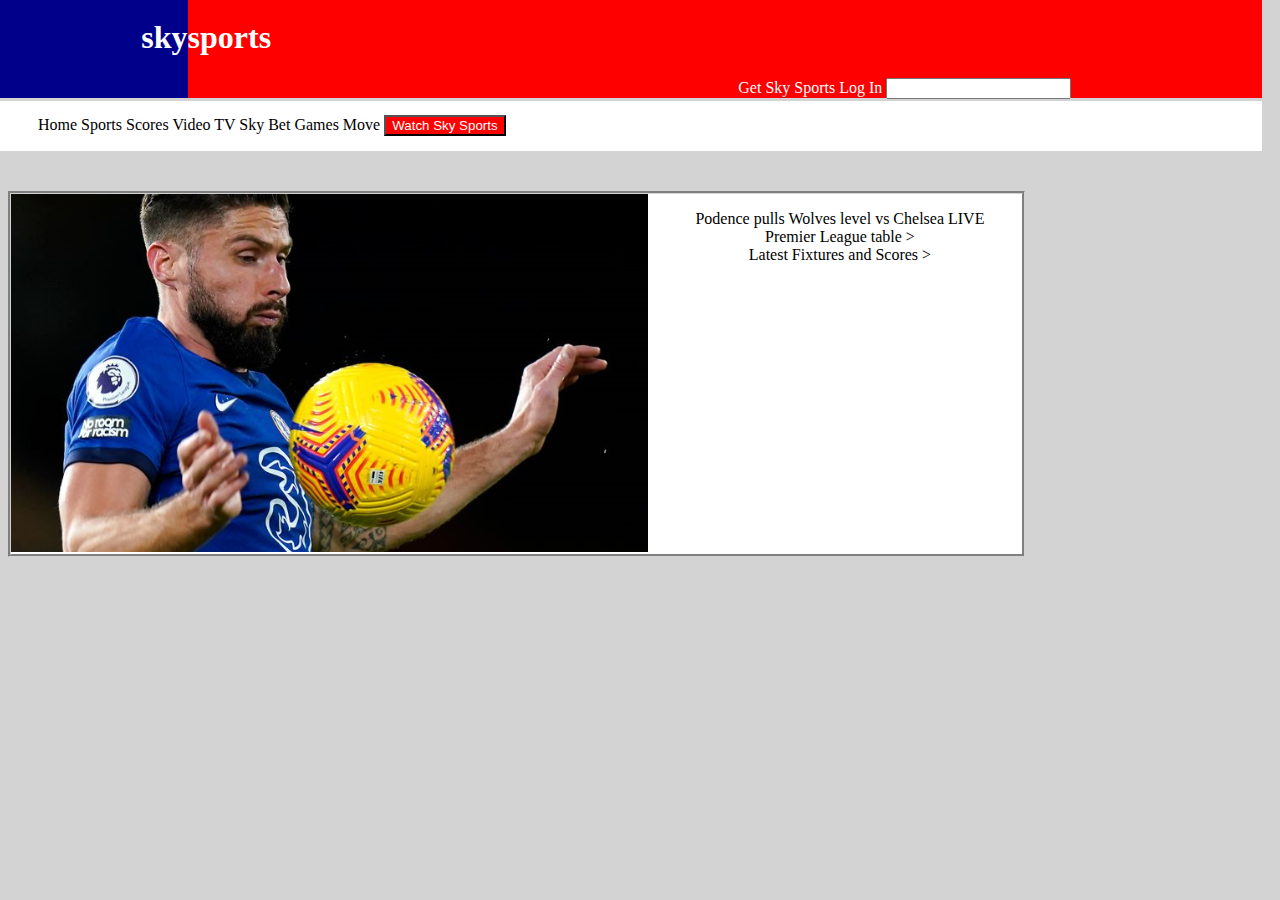
<file: index.html>
<html>
<head>
    <link rel="stylesheet" href="style.css">
    <title>Sky Sports - Sports News, Transfers, Scores | Watch Live Sport</title>
</head>

<body>

<div>
    <span class="col titleleft">
        <h1>sky</h1>
    </span>
    
    <span class="col titleright">
        <h1>sports</h1>
            <span class="titlenav">    
                <ul>
                    <l>Get Sky Sports</l>
                    <l>Log In</l>
                    <l><input type="text"></l>
                </ul>
            </span>    
        </span>
</div>

<br>

<div class="navbar">
    <ul>
        <l>Home</l>
        <l>Sports</l>
        <l>Scores</l>
        <l>Video</l>
        <l>TV</l>
        <l>Sky Bet</l>
        <l>Games</l>
        <l>Move</l>
        <l><button>Watch Sky Sports</button></l>
    </ul>

</div>

<div class="bigbox">
    <span class="col mainleft">
        <img src="images/giroud.png">
    </span>

    <span class="col mainright">
        <ul>
            <l>Podence pulls Wolves level vs Chelsea LIVE</l>
            <br>
            <l>Premier League table ></l>
            <br>
            <l>Latest Fixtures and Scores ></l>
        </ul>
    </span>
</div>

</body>
</html>
</file>
<file: style.css>
body {
    background-color: lightgray;
}

.col {
    float: left;
    color: white;
}

.titleleft {
    background-color: darkblue;
    text-align: right;
    font-family:Verdana;
    width: 15%;
    height: 100px;
    margin: -10px 0px 0px -10px;
}

.titleright {
    background-color: red;
    text-align: left;
    font-family:Georgia;
    width: 85%;
    height: 100px;
    margin: -10px 0px 0px 0px;
}

.titlenav {
    text-align: center;
    text-indent: 20em;
}

.navbar {
    width: 100%;
    height: 50px;
    background-color: white;
    color:black;
    margin: 75px -10px 0px -10px;
    line-height: 3em;

}

.bigbox {
    border-style: groove;
    border-color: lightgray;
    background-color: white;
    width: 80%;
    height: 360px;
    margin-top: 40px;
}

.mainleft {
    width: 60%;
}

.mainright {
    color:black;
    text-align: center;
    width: 40%;
}

button {
    background-color: red;
    color:white;

}
</file>
